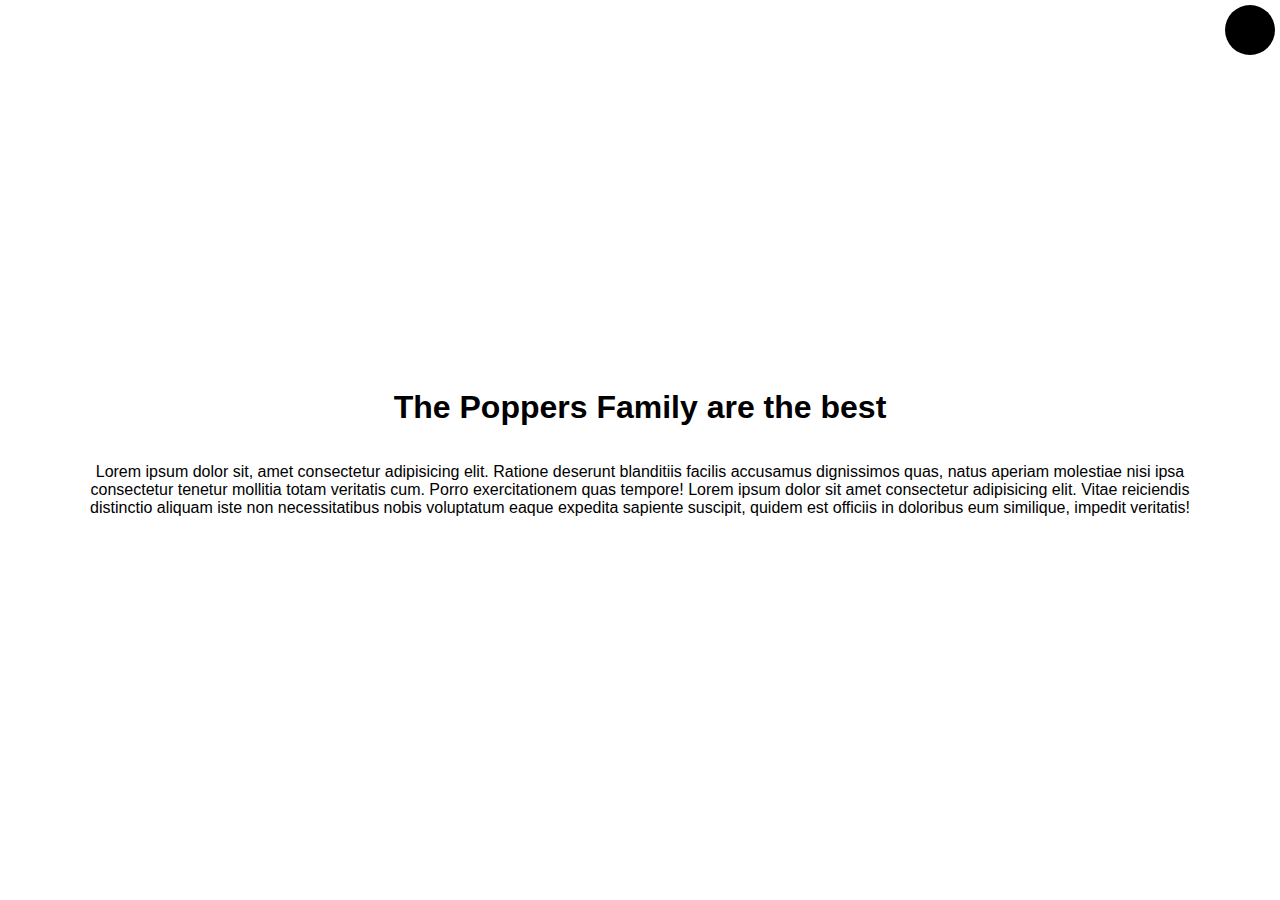
<file: dark-mode-toggle/dark-mode-toggle.html>
<!DOCTYPE html>
<html lang="en">
<head>
    <meta charset="UTF-8">
    <meta http-equiv="X-UA-Compatible" content="IE=edge">
    <meta name="viewport" content="width=device-width, initial-scale=1.0">
    <title>Dark Mode Toogle</title>
    <link rel="stylesheet" href="dark-mode-toggle-css.css">
    
</head>
<body>
    <div class="toogle-container">
        <input type="checkbox" id="toggle" name="toggle"/>
        <label for="toggle"></label>
    </div>

    <h1>The Poppers Family are the best</h1>
    <p>Lorem ipsum dolor sit, amet consectetur adipisicing elit. Ratione deserunt blanditiis facilis accusamus dignissimos quas, natus aperiam molestiae nisi ipsa consectetur tenetur mollitia totam veritatis cum. Porro exercitationem quas tempore! Lorem ipsum dolor sit amet consectetur adipisicing elit. Vitae reiciendis distinctio aliquam iste non necessitatibus nobis voluptatum eaque expedita sapiente suscipit, quidem est officiis in doloribus eum similique, impedit veritatis!</p>

    <script src="dark-mode-toggle-script.js"></script>
</body>
</html>
</file>
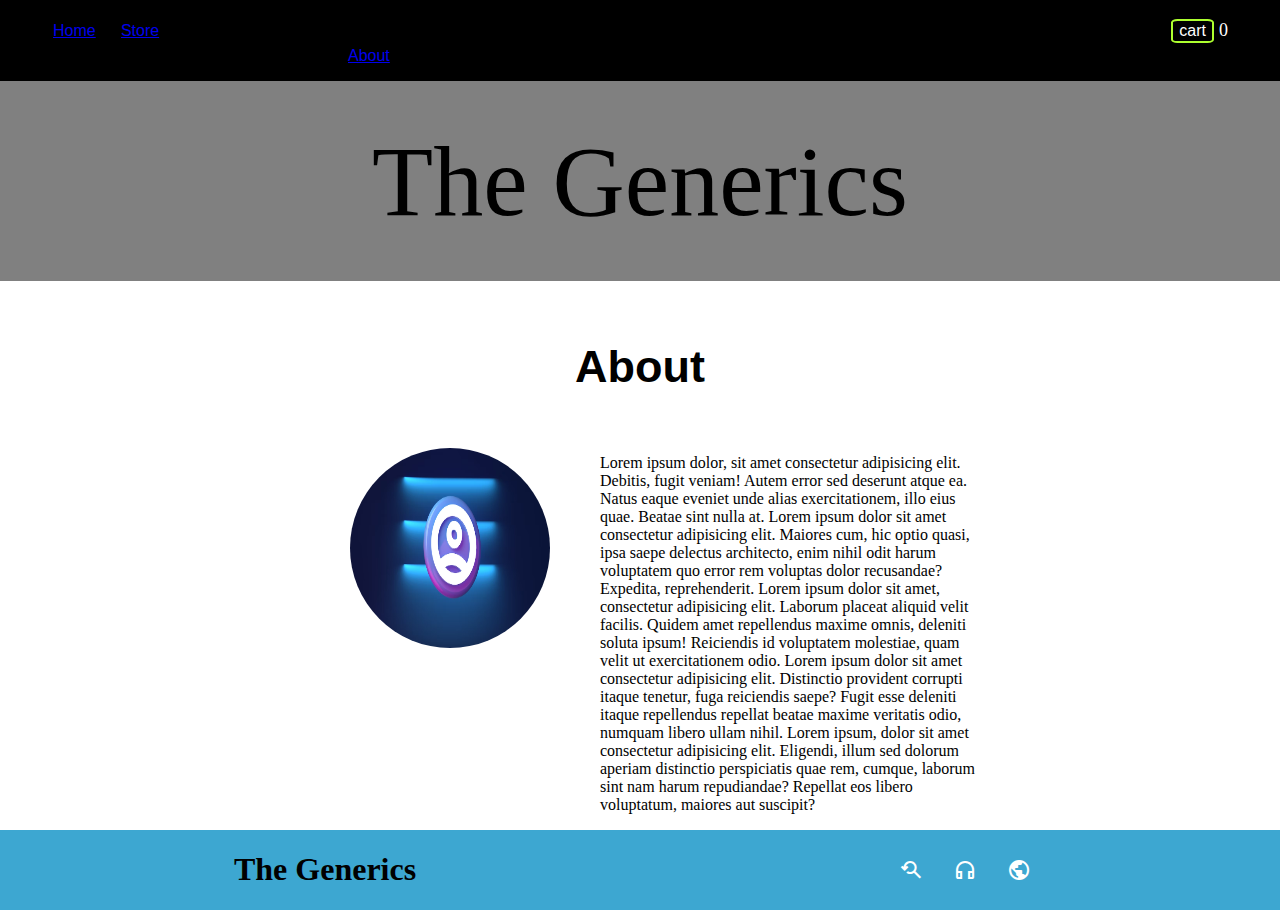
<file: E-commerce/about.html>
<!DOCTYPE html>
<html lang="en">
<head>
    <meta charset="UTF-8">
    <meta http-equiv="X-UA-Compatible" content="IE=edge">
    <meta name="viewport" content="width=device-width, initial-scale=1.0">
    <link rel="stylesheet" href="./static/css/about.css">
    <link rel="stylesheet" href="https://fonts.googleapis.com/css2?family=Material+Symbols+Outlined:opsz,wght,FILL,GRAD@48,400,0,0" />
    <title>E-Commerce</title>
</head>
<body>
    
    <main>
        <nav>
            <ul>
                <button class="btn home"><a href="./index.html">Home</a></button>
                <button class="btn store"><a href="/store">Store</a></button>
                <button class="btn about"><a href="./about.html">About</a></button>
            </ul>
            <div class="cart">
                <button>cart</button>
                <p>0</p>
            </div>
        </nav>
        <header><p> The Generics</p></header>

        <span class="title"><p> About </p></span>
        <section class="about">
            <div class="image"><img src="./static/images/user.avif" alt="user"></div>
            <p>Lorem ipsum dolor, sit amet consectetur adipisicing elit. Debitis, fugit veniam! Autem error sed deserunt atque ea. Natus eaque eveniet unde alias exercitationem, illo eius quae. Beatae sint nulla at. Lorem ipsum dolor sit amet consectetur adipisicing elit. Maiores cum, hic optio quasi, ipsa saepe delectus architecto, enim nihil odit harum voluptatem quo error rem voluptas dolor recusandae? Expedita, reprehenderit. Lorem ipsum dolor sit amet, consectetur adipisicing elit. Laborum placeat aliquid velit facilis. Quidem amet repellendus maxime omnis, deleniti soluta ipsum! Reiciendis id voluptatem molestiae, quam velit ut exercitationem odio. Lorem ipsum dolor sit amet consectetur adipisicing elit. Distinctio provident corrupti itaque tenetur, fuga reiciendis saepe? Fugit esse deleniti itaque repellendus repellat beatae maxime veritatis odio, numquam libero ullam nihil. Lorem ipsum, dolor sit amet consectetur adipisicing elit. Eligendi, illum sed dolorum aperiam distinctio perspiciatis quae rem, cumque, laborum sint nam harum repudiandae? Repellat eos libero voluptatum, maiores aut suscipit?</p>
        </section>

        <div class="bottom">
            <div><h1>The Generics</h1></div>
            <div class="socials">
                <a href="#"><span class="material-symbols-outlined">
                    youtube_searched_for
                    </span></a>
                <a href="#"><span class="material-symbols-outlined">
                    headphones
                    </span></a>
                <a href="#"><span class="material-symbols-outlined">
                    public
                    </span></a>
            </div>
        </div>
    </main>
</body>
</html>
</file>
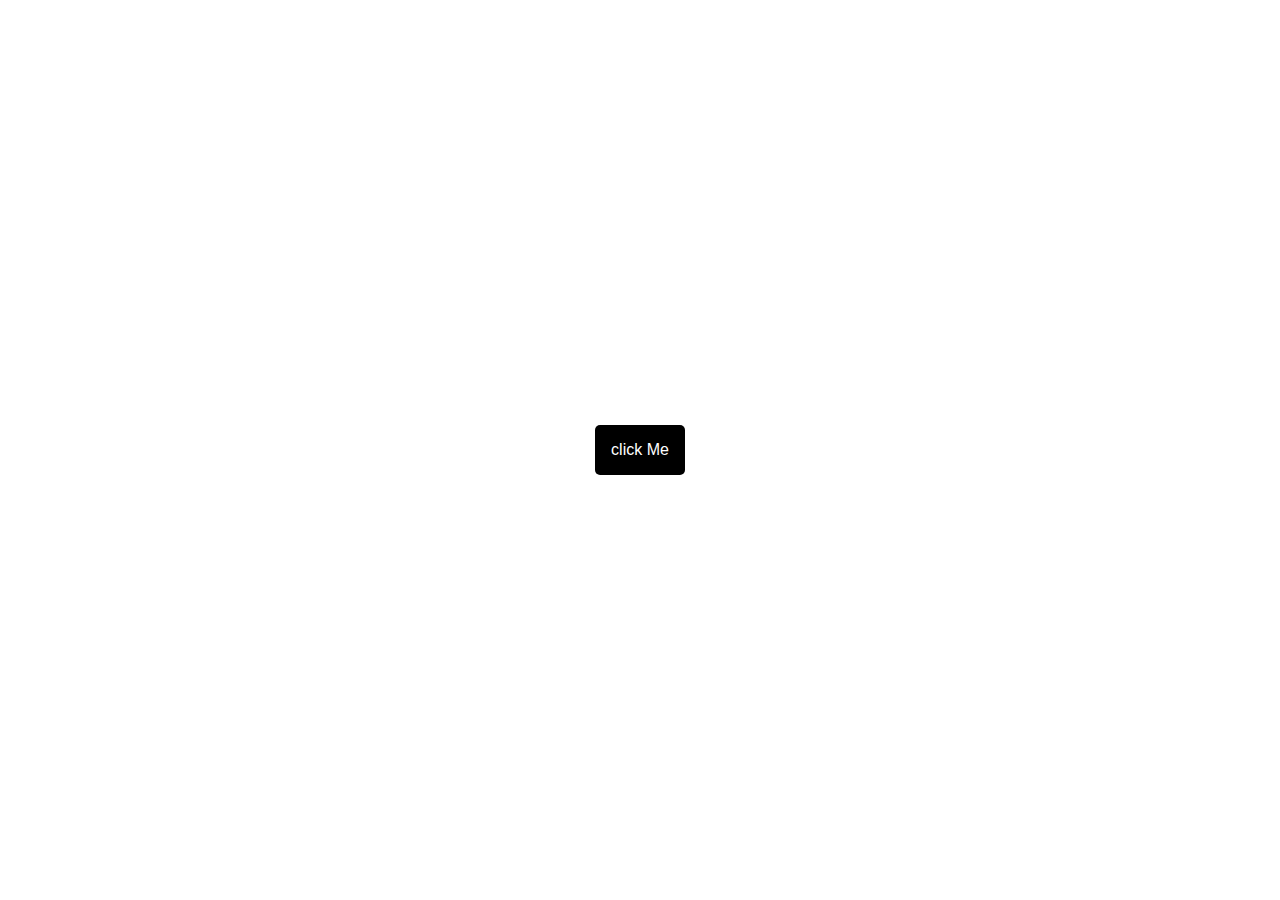
<file: toast-notification/toast-notification.html>
<!DOCTYPE html>
<html lang="en">
<head>
    <meta charset="UTF-8">
    <meta http-equiv="X-UA-Compatible" content="IE=edge">
    <meta name="viewport" content="width=device-width, initial-scale=1.0">
    <title>Title</title>
    <link rel="stylesheet" href="toast-notification-css.css">
</head>
<body>
    <div id="container">
    </div>
    <button id="btn">click Me</button>
    

    <script src="toast-notification-script.js"></script>
</body>
</html>
</file>
<file: dark-mode-toggle/dark-mode-toggle-css.css>
*{
    box-sizing: border-box;
}
body{
    display: flex;
    align-items: center;
    justify-content: center;
    flex-direction: column;
    font-family: "Poopins",sans-serif;
    margin:0;
    min-height: 100vh;
    text-align: center;
    padding: 5rem;
    transition: background 0.3s linear,color 0.3s linear;        /* after / before darkmode body is going to get execute so transition also will be*/
}
.toogle-container{
    position: fixed;
    right: 5px;
    top: 5px;
}
.dark{
    background-color: black;
    color: white;
}
body.dark label{
    background-color: white;
}
label{
    background-color: black;
    border-radius: 50%;
    display: inline-block;
    width: 50px;
    height: 50px;
    cursor: pointer;
    user-select: none;
    transition: background 0.3s linear;
}

input{
    visibility: hidden;
}
</file>
<file: E-commerce/static/css/about.css>
@import url('https://fonts.googleapis.com/css2?family=Silkscreen&display=swap');
*{
    box-sizing: border-box;
}
 body{ 
    margin: 0;
}

nav{
    display: flex;
    flex-direction: row;
    align-items: baseline;
    justify-content: space-between;
    background-color: black;
    color: white;
    font-size: small;
    width: 100%;
    padding: 2px;
}

nav > div{
    position: relative;
    right: 50px;
    display: flex;
    flex-direction: row;
    align-items: baseline;
    justify-content: space-evenly;
}

nav button{
    background-color: black;
    border: none;
    color: white;
    margin: 5px;
    font-size: medium;
}
.cart > button{
    border: 2px solid greenyellow;
    border-radius: 15%;
}
.cart > p{
    font-size: large;
}

header,span,.bottom,.price-cart{
    width: 100%;
    display: flex;
    align-items: center;
    justify-content: center;   
}
.about{
    margin: 0px 300px;
    display: flex;  
}

header{
    background-color: grey;
    font-size: 100px;
    height: 200px;
}

.title{
    margin-top: 15px;
    font-size: 45px;   
}

img{
    float: left;
    width: 200px;
    height: 200px;
    margin: 10px 50px 50px 50px;
    border-radius: 50%;
}





/* bottom bar */
.bottom {
justify-content: space-around;
background-color: rgb(61, 167, 209);
}

.bottom > .socials{
    display: flex;
    flex-direction: row;
}
.socials > a > span{
    margin: 15px;
    color: white;
}

.title > p{
    font-family: 'Anton', sans-serif;
    font-weight: bold;
}
</file>
<file: toast-notification/toast-notification-css.css>
*{
    box-sizing: border-box;
}
body{
    display: flex;
    align-items: center;
    justify-content: center;
    font-family: "Poopins",sans-serif;
    margin:0;
    min-height: 100vh;
}

button{
    background-color: black;
    color: white;
    font: inherit;
    padding: 1rem;
    border-radius: 5px;
    border: none;
}

#container{
    position: fixed;
    bottom: 10px;
    right: 10px;
}
.toast{
    background-color: black;
    border-radius: 5px;
    padding: 3rem;
    color: white;
    margin: 2px;
    right: 10px;
}
</file>
